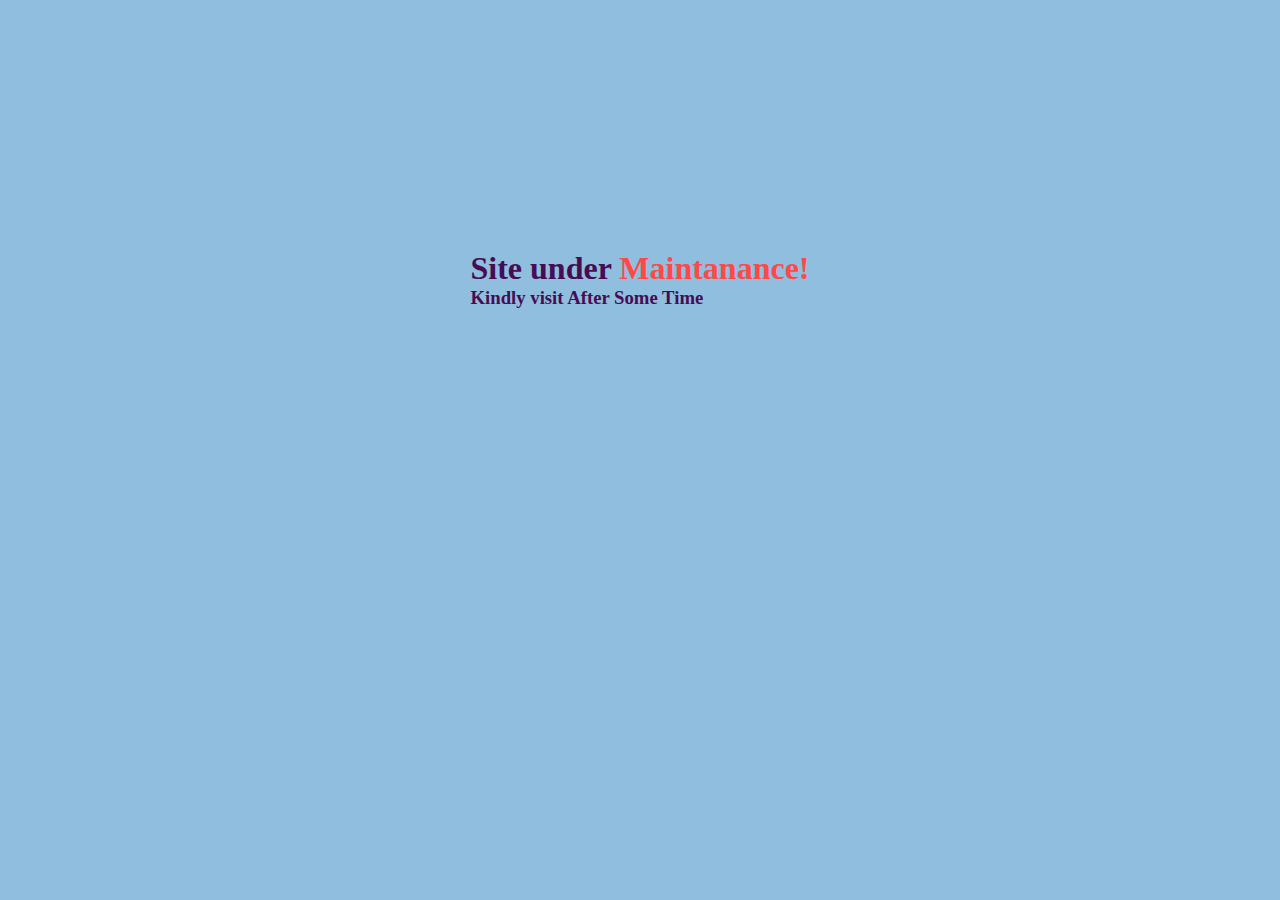
<file: maintainance.html>
<!DOCTYPE html>
<html lang="en" dir="ltr">
  <head>
    <meta charset="utf-8">
    <meta name="viewport" content="width=device-width, initial-scale=1" />
    <title>Maintainance</title>
    <link rel="stylesheet" href="maintainance.css">
  </head>
  <body>
    <div class="maintainance">
      <h1>Site under <span>Maintanance!</span></h1>
      <h3>Kindly visit  After Some Time</h3>
    </div>
  </body>
</html>
</file>
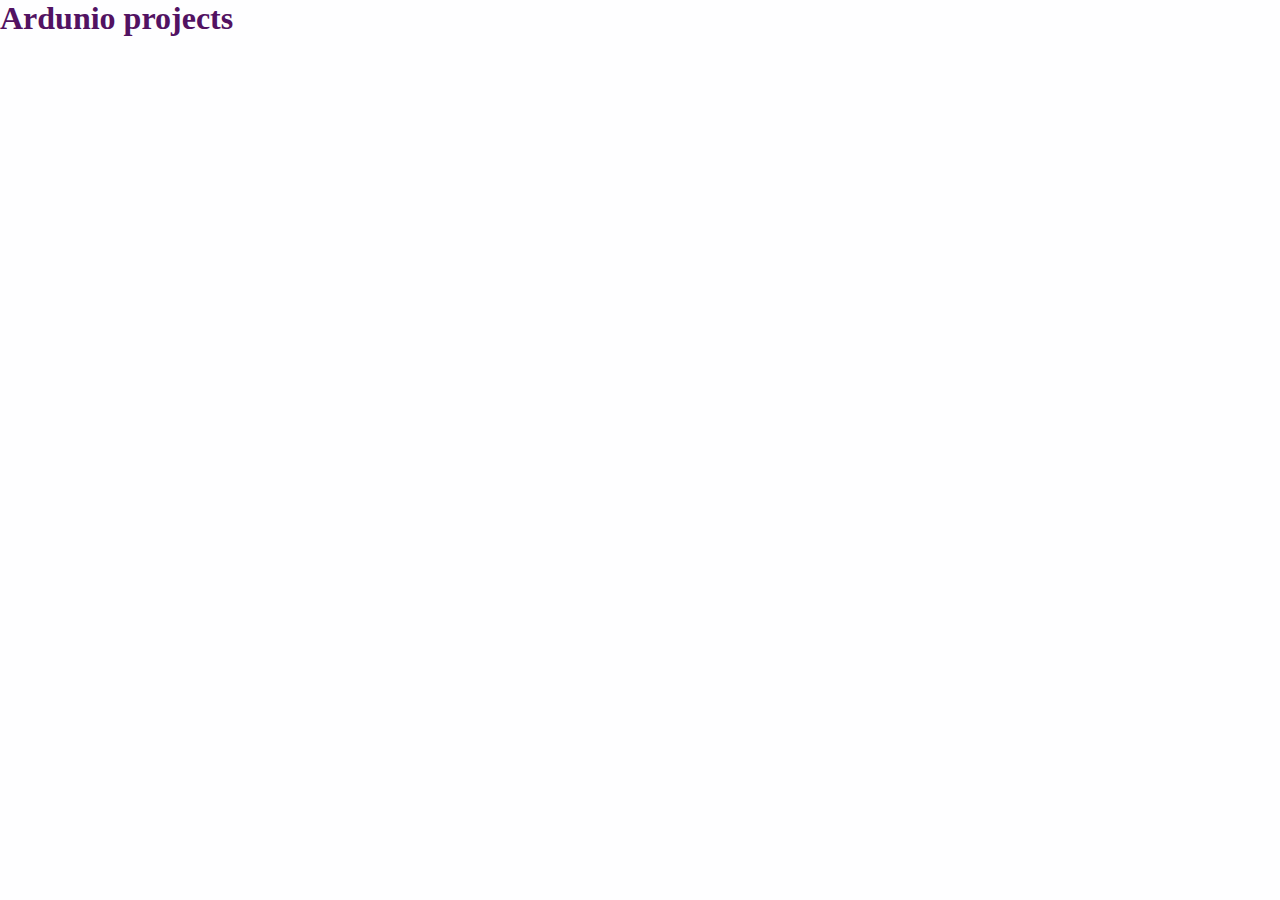
<file: pro2.html>
<!DOCTYPE html>
<html lang="en" dir="ltr">
  <head>
    <meta charset="utf-8">
    <title>Arduino</title>
    <meta name="viewport" content="width=device-width, initial-scale=1" />
    <link rel="stylesheet" href="style.css">
  </head>
  <body>
<h1>Ardunio projects</h1>
  </body>
</html>
</file>
<file: maintainance.css>
*{
  margin:0;
  padding:0;
  box-sizing: border-box;
}
body{
background: #90bede;
color:#460c54;
display: flex;
justify-content: center;
align-items: center;
margin-top:250px;
color:
}
span{
  color:#FF4949;
}
@media screen (max-width:640px){
.maintainance{
  margin-left:100px;
}
}
</file>
<file: style.css>
@import url('https://fonts.googleapis.com/css2?family=Sacramento&display=swap');
@import url('https://fonts.googleapis.com/css2?family=Combo&family=Dancing+Script:wght@500;700&family=Inter:wght@200;300;400;600&family=Montserrat:wght@500&display=swap');
@import url('https://fonts.googleapis.com/css2?family=Sono:wght@300&display=swap');
@import url('https://fonts.googleapis.com/css2?family=Amatic+SC&display=swap');
@import url('https://fonts.googleapis.com/css2?family=Roboto+Mono&display=swap');
@import url('https://fonts.googleapis.com/css2?family=Fredoka+One&display=swap');
/* @import url('https://fonts.googleapis.com/css2?family=Sevillana&display=swap'); */
@import url('https://fonts.googleapis.com/css2?family=Lacquer&family=Sevillana&display=swap');
@import url('https://fonts.googleapis.com/css2?family=Raleway&display=swap');
@import url('https://fonts.googleapis.com/css2?family=Roboto:ital,wght@0,100;0,400;1,100;1,300&display=swap');
@import url('https://fonts.googleapis.com/css2?family=Indie+Flower&family=Kalam:wght@400;700&family=Poppins:ital,wght@0,300;0,400;1,300&display=swap');
@import url('https://fonts.googleapis.com/css2?family=Bebas+Neue&family=Fredoka+One&family=Rowdies&family=Staatliches&display=swap');
:root{
  --background-color:#FDFFAB;
  /* --background-color:#a48aed; */
  --color:#521262;
  --nav-bar-color:#90BEDE;
  --font-small:1.5rem;
  --font-large:28px;
  --font-code:35px;
  --font-xlarge:3.5rem;
  --font-xxlarge:3.4rem;
  --font-logo:'Sacramento', cursive;
  --font-typing:'Amatic SC', cursive;
  --font-links:'Fredoka One', cursive;
  --font-big:'Montserrat', sans-serif;
  --font-normal:'Inter', sans-serif;
    /* --font-paragraph: 'Sono', sans-serif; */
    --font-paragraph:'Raleway', sans-serif;
    /* --font-paragraph:'Roboto', sans-serif; */
}

*{
  margin:0;
  padding:0;
  box-sizing: border-box;
}
html{
  scroll-behavior: smooth;
}
body{
  /* background--font-normal:var(--background-color); */
color:var(--color);
/* background:rgba(254,254,254,0.5); */
background:rgba(254,254,255,0.6);
/* background:rgba(254,254,255,0.6); */
/* background: #000; */
}
header{
  width:100%;
  height:55px;
  align-items: center;
  background:var(--nav-bar-color) ;
  display: flex;
  justify-content: space-around;
}
header ul{
  display: flex;
}
header li{
list-style: none;
margin:10px;
transition: .2s;

}
header li:hover{
  opacity:0.7;
  border-bottom:1px solid #fff;
}
header a{
text-decoration: none;
color:var(--color);
font-family:var(--font-links);
font-size:var(--font-small);
}
.logo{
  font-family:var(--font-logo);
  font-size:var(--font-large);
  color:#fff;
cursor:pointer;

}
.liked{
  transition:.52s;
  background: #f10b6b;
  color:#fff;
}
textarea{
  resize: none;
  border:none;
  /* border-radius:10px; */
  outline: none;
}
.fa-lightbulb{
  color:#3d0975;
}
.menu{
  /* background: #a85a70; */
  margin-left:100px;
  transition: .7s;
  cursor: pointer;
  display: none;
}
.block1 ,
.block2,
.block3{
  width:30px;
  background:#3d0975;
  height:2px;
  margin:7px;

}
.menu:hover{
opacity:0.5;

}
#xmark{
  display:none;
}



.container1{
  max-width:90%;
  margin:10px;
  /* background:#65f93f; */
  display: flex;
  margin:20px;
  align-items: center;

}
.navigation-bar{
  transition:1s;
  display: flex;
}
.container1 img{
  max-width:50%;
  margin-left:-70px;

  margin-top:-20px;
  height:auto;

  /* border-radius:25%; */
}
.typewriting h3{
  font-size:var(--font-xlarge);
  font-family:var(--font-typing);
color:#000;
  margin-left:-50px;
  opacity: 0.9;
  margin-left:50px;
  -webkit-box-shadow: 10px 10px 41px 0px rgba(0,0,0,0.52);
-moz-box-shadow: 10px 10px 41px 0px rgba(0,0,0,0.52);
box-shadow: 10px 10px 41px 0px rgba(0,0,0,0.52);

}
.auto-type{
  color:#3d0975;
  font-size: var(--font-xxlarge);

}
.quote{
margin-top:70px;

}
.quote h1{
font-family:var(-font-typing);
  font-size:var(--font-xxlarge);
  text-align: left;
  color:#000;
}
.quote span{
  color:#3d0975;

}
.info{
    margin-top:50px;
}
.skills
.contact,
.project,
.review{
  margin-top:100px;
  /* background: #5a0b96; */

}
.info h2,
.skills h2,
.contact h2,
.project h2,
.review h2{
  margin-left:70px;
  font-family:var(--font-normal);
  color:#000;
  opacity: 0.9;
  font-size:var(--font-code);

}
.info span,
.skills span,
.contact span,
.project span,
.review span{
  color:#3d0975;
}
.info h3,
.skills h3,
.contact h3,
.project h3,
.review h3{
  opacity: 0.6;
  color:#000;
  /* font-size:var(--font-large); */
  font-size:20px;
  margin-left:70px;
  margin-top:20px;
}
.info p
,.skills p{
  margin-top:10px;
  line-height:70px;
  color:#000;
  margin-left:70px;
  /* font-family:var(--font-paragraph); */
  font-family: 'Raleway', sans-serif;
  /* font-family: 'Kalam', cursive; */
  /* font-family: 'Indie Flower', cursive; */
  /* font-family: 'Poppins', sans-serif; */

  font-weight:bolder;
  font-size:var(--font-large);
}
.skills p{
font-weight: bold;
max-width:80%;
}

#techy{
font-size:40px;
/* margin-left: 50px; */
/* -webkit-box-shadow: 10px 10px 41px 0px rgba(0,0,0,0.52);
-moz-box-shadow: 10px 10px 41px 0px rgba(0,0,0,0.52);
box-shadow: 10px 10px 41px 0px rgba(0,0,0,0.52); */
padding:50px;
margin:21px;
color:#072d48;
/* font-weight:bolder; */
font-weight: normal;
  font-family: var(--font-links);
  line-height:25px;

}

#techy span{
  font-weight: normal;

}
.skill{
  display: flex;
  flex-direction: column;
  margin-right:50px;
  margin-left: 50px;
  gap:1.2rem;
  -webkit-box-shadow: 10px 10px 48px -8px rgba(0,0,0,0.46);
-moz-box-shadow: 10px 10px 48px -8px rgba(0,0,0,0.46);
box-shadow: 10px 10px 48px -8px rgba(0,0,0,0.46);
}
.tech{
  font-weight:bolder;
}
.contact {
  margin-top:100px;
}
.gridcolums{
  margin-top: 50px;
  /* background: #cfce34; */
  display: grid;
  grid-template-columns:repeat(2,.5fr);
  grid-column-gap:20px;

}
.col1,
.col2{
  padding:20px;
border-radius:20px;
}
.col1{
  /* background:var(--nav-bar-color); */
    margin-left:50px;
    -webkit-box-shadow: 10px 10px 48px -8px rgba(0,0,0,0.46);
-moz-box-shadow: 10px 10px 48px -8px rgba(0,0,0,0.46);
box-shadow: 10px 10px 48px -8px rgba(0,0,0,0.46);

}
.col2{
/* background:var(--nav-bar-color); */
  margin-right:50px;
  margin-top:25px;
  -webkit-box-shadow: 10px 10px 48px -8px rgba(0,0,0,0.46);
-moz-box-shadow: 10px 10px 48px -8px rgba(0,0,0,0.46);
box-shadow: 10px 10px 48px -8px rgba(0,0,0,0.46);


}
.col1 h1,
.col2 h1{
  font-family: var(--font-paragraph);
  color:#000;
}
.col1 a,.col2 a{
  text-decoration:none;
  color:var(--nav-bar-color);

}
.col1 li,.col2 li{
  list-style:none;
  padding:10px;
  font-family:var(--font-typing);
  font-size:38px;
  color:#000;
  font-weight: bold;
}
.col1 ul,.col2 ul{
   margin-top:30px;
    text-align: left;
}
i{
margin:10px;
}

.projects{
  /* background: #4f9428; */
  /* background: #3d0975; */
  /* border:1px solid #000; */
  border-radius: 10px;
  display:grid;
  grid-template-columns:repeat(2,1fr);
  padding:20px;
  gap:50px;
  -webkit-box-shadow: 10px 10px 48px -8px rgba(0,0,0,0.46);
-moz-box-shadow: 10px 10px 48px -8px rgba(0,0,0,0.46);
box-shadow: 10px 10px 48px -8px rgba(0,0,0,0.46);
}
.pro1,.pro2{
  font-size:29px;
  font-weight: bold;
  border:1px solid #000;
  background: var(--nav-bar-color);
  font-family: var(--font-paragraph);
  padding:20px;
  text-align: center;
  border-radius:10px;
  color:#000;
transition:0.2s;

}
.pro2:hover{
  opacity:0.7;

}
.pro1:hover{
  opacity:0.7;

}
.projects .pro1{
  /* background: #b53c74; */
}
.projects .pro2{
  /* background:#452d7d ; */
}
.response{
  /* background: #6f7a6c; */
  background: var(--nav-bar-color);
  padding:20px;
  padding-left:50px;
  text-align: left;
  -webkit-box-shadow: 10px 10px 48px -8px rgba(0,0,0,0.46);
-moz-box-shadow: 10px 10px 48px -8px rgba(0,0,0,0.46);
box-shadow: 10px 10px 48px -8px rgba(0,0,0,0.46);
}
.response h1{
  font-family: var(--font-paragraph);
  color:#000;
  margin-left:10px;
  font-size: 20px;
}
.reviewform{
display: flex;
margin-top:20px;

}
.response input{
  /* margin-top:20px; */
  font-family:var(--font-paragraph);
  padding:8px 16px;
  border:none;
  outline:none;

}
.send{
margin-left:10px;
  padding:8px 16px;
  font-family:var(--font-paragraph);
  font-weight: bold;
  background: var(--color);
  color:#fff;
  transition:0.2s;

}
  button{
padding:8px 16px;
font-family:var(--font-paragraph);
font-weight: bold;
background: var(--color);
color:#fff;
transition:0.2s;

}
.projects a{
  text-decoration: none;
  color:#000;
}
.response button:hover{
  /* transform:scale(1.1); */
  opacity:0.8;
}
form{
  display:flex;
  gap:20px;
  flex-direction: column;
}
.input-name{
width:320px;
}
textarea{
  width:320px;
  height:70px;
}
.send{
  width:100px;
  margin-left:-1px;
}
.lighter{
  font-weight: lighter;
  margin-top:10px;
  margin-left:10px;
  font-size:15px;
  opacity:0.5;
  letter-spacing:1px;
}
form{
  margin-top:25px;
}
@media (max-width:1038px) {
body{
  /* background: #20e03e; */
}
.lighter{
  font-size:10px;
}
.container1{
  flex-direction: column;
  justify-content: center;
  align-items: center;
  gap:10px;
}
.container1 img{
  max-width:55%;
  margin-left:-30px;
  margin-top:-20px;
  height:auto;
}
.col1 li,.col2 li{
  font-size:30px;
}
.gridcolums{
  grid-template-columns:repeat(1,1fr);
}
.projects{
  grid-template-columns:repeat(1,1fr);
}
.col2{
  margin-left:50px;
}
.info p,
.skills p,
.contact h2,
{
  margin-left:50px;
}
..gridcolums{
  margin-left:
}
}
/* hamburger menu starts here */
@media (max-width:751px) {
body{
  /* background: ##3b5e92; */
}
.lighter{
  font-size:10px;
}
.navigation-bar{
  transition:1s;
  /* display: flex; */
}
.navigation-bar ul{
transition:1s;
}
  .container1 img{

    max-width:75%;
    margin-left:-20px;
    margin-top:-20px;
    height:auto;
  }
  .typewriting h3{
  font-size:3rem;
  text-align: center;
  margin-left:20px;
  margin-right: 20px;
}
.col1{
  margin-left:10px;

}
.col1 ul{
  margin-left:0px;
}
.col1 ul{
  margin-left:0px;
}
.col2{
  margin-left:10px;
}
.info p,
.skills p,
.contact h2,
{
  margin-left:30px;
}
.info h2,
.info h3,
.info p{
  margin-left:14px;
  font-size:25px;
}
.skills p,
.skill
{  padding:5px;

  margin-left:10px;
  margin-right:10px;
}
#techy{
  margin-bottom: 10px;
  padding-bottom:10px;
  padding: 0px;
  font-size:30px;
  line-height:30px;
  margin-bottom: 35px;
}
.project h2,
.project h3{
margin-left:20px;
font-size:25px;

}
.contact h2,
.contact h3{
  margin-left:20px;
  font-size:25px;

}
.col1{
  /* background:var(--nav-bar-color); */
  margin-top:-39px;
    margin-left:10px;
    margin-right:20px;
    padding:10px;
}
.review h2,
.review h3{
  margin-left:10px;
  font-size:25px;

}
.pro1 ,.pro2{
  font-size: 21px;
}
.logo{

}
.input-name{

}
textarea{

}
.send{


}
.skill p{
  padding:2px;
}
}



@keyframes right-to-left{
100%{
  transform:rotate(20deg);
}
}
@media(max-width:640px){
  body{
  /* background:#571528; */
}

.info p,
.skills p{
  font-size:19px;
  /* margin-right:10px; */
  padding-left:5px;
  padding-right:20px;
  text-align:left
}
.menu{
display:block;

}
.logo{
  margin-left:55px;
}
.menu{

}
.header{
  justify-content: flex-end;

}
.container1 img{

  max-width:90%;
  margin-left:-10px;
  margin-top:-20px;
  height:auto;
}

.navigation-bar ul{
  /* margin-top:2px; */
    flex-direction: column;

    border-top-left-radius:5px;
border-bottom-left-radius:5px;
border-bottom-right-radius:5px;
    position:absolute;
    justify-content:flex-start;
    align-items: center;
    gap:70px;
width:40%;
height:100vh;

top:0;
left:60%;
    background:#072d48 ;
    /* background:#90bede; */
    z-index:100;

  }

  .navigation-bar a{
    /* font-family: 'Sevillana', cursive; */
    /* font-family: 'Lacquer', cursive; */

  }
  #xmark{
    display:block;
    position: absolute;
    top:2%;
    left:56%;
/* margin-top:-50px;
margin-left:100px; */
font-size:30px;
color:#fff;

  }
  #mark:hover{
    opacity:0.7;
    border:none;

  }
  .navigation-bar a{
    color:#fff;
    margin-top:70px;
  }
  .navigation-bar {
    transition:.7s;
display: none;
}
.gridcolums{
  font-size:10px;
}
.response h1{
  font-size:20px;


}

.response {
  margin-left:5%;
  padding:7px;
  width:80%;
  border-radius: 10px;
  height:300px;;
  padding-bottom:50px;

}
.response  input[type="email"]
,input[type="password"]
,input[type="text"]{
width:90%;
margin-left:5%;

}
.response textarea{
width:90%;
margin-left:5%;
}
.response input[type="submit"]{
  border-radius:10px;
  text-align: center;
margin-left:50%;


}
.review{
margin-top:50px;
height:470px;
}
.form{
    margin-top:5px;
}
.skill{
  gap:.8rem;

}
#techy{
  padding-right: 0px;
  font-size:25px;
}
}
</file>
